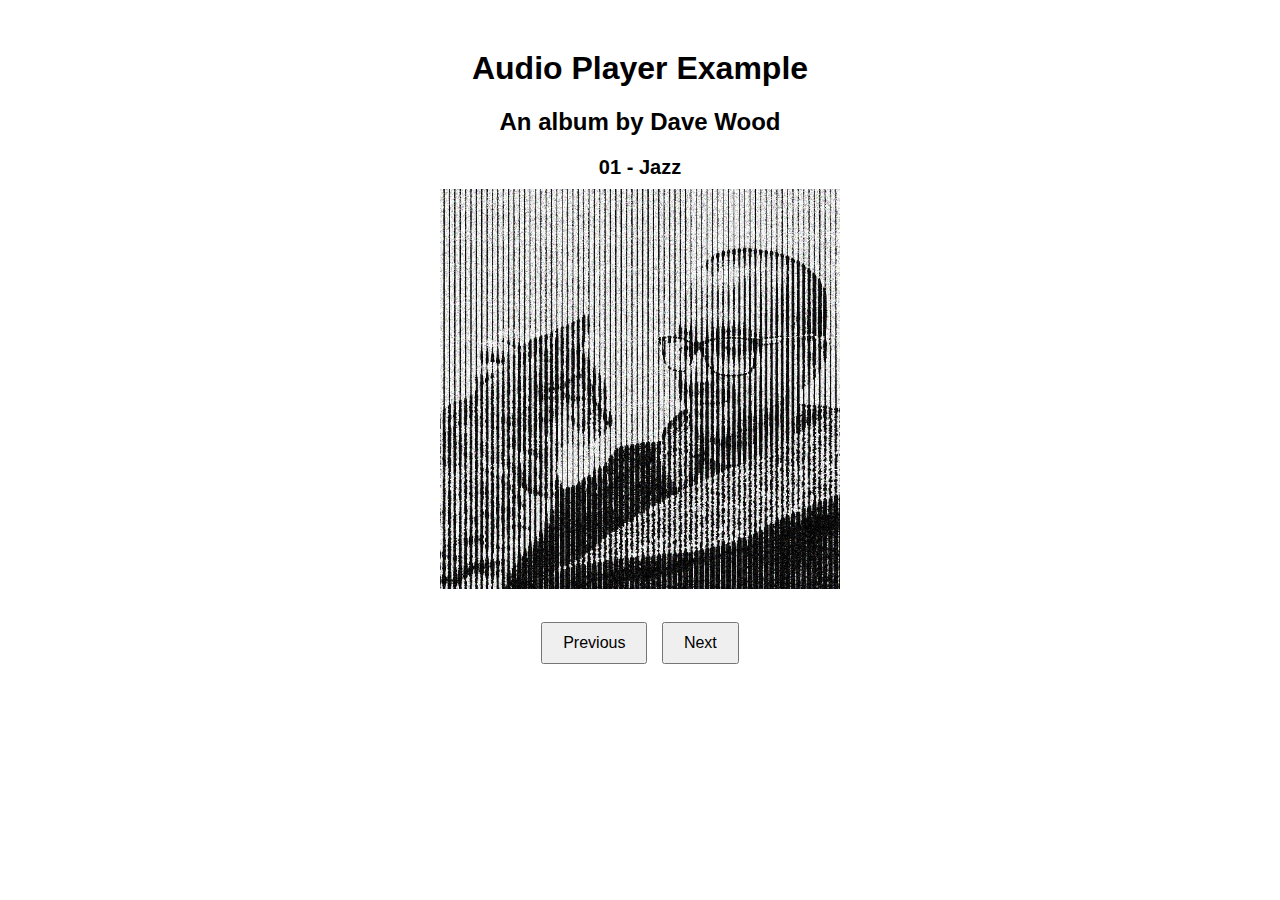
<file: Examples/audio-album/index.html>
<!DOCTYPE html>
<html lang="en">
<head>
  <meta charset="UTF-8">
  <meta name="viewport" content="width=device-width, initial-scale=1.0">
  <title>Audio Player with JSON Tracks</title>
  <link rel="stylesheet" href="css/style.css">
</head>
<body>
  <h1>Audio Player Example</h1>
  <h2>An album by Dave Wood</h2>
  <div id="trackTitle">Track Title</div>
  <div><img id="trackImage" class="responsiveImage"></img></div>
  <div><audio id="audioPlayer" controls autoplay>
    <source id="audioSource" type="audio/mp3">
    Your browser does not support the audio element.
  </audio>
  </div>
  <button id="prevButton">Previous</button>
  <button id="nextButton">Next</button>

  <script>
    const tracks = [
      { title: "01 - Jazz", filename: "audio/1.mp3", artwork: "img/1.jpg"},
      { title: "02 - Unsettled", filename: "audio/2.mp3", artwork: "img/2.jpg"},
    ];

    const audioPlayer = document.getElementById('audioPlayer');
    const audioSource = document.getElementById('audioSource');
    const trackTitle = document.getElementById('trackTitle');
    const imageSource = document.getElementById('trackImage');
    const prevButton = document.getElementById('prevButton');
    const nextButton = document.getElementById('nextButton');

    let currentTrackIndex = 0;

    function updateTrack() {
      const track = tracks[currentTrackIndex];
      trackTitle.textContent = track.title;
      audioSource.src = track.filename;
      imageSource.src = track.artwork;
      audioPlayer.load();
      audioPlayer.play();
    }

    prevButton.addEventListener('click', () => {
      currentTrackIndex = currentTrackIndex === 0 ? tracks.length - 1 : currentTrackIndex - 1;
      updateTrack();
    });

    nextButton.addEventListener('click', () => {
      currentTrackIndex = currentTrackIndex === tracks.length - 1 ? 0 : currentTrackIndex + 1;
      updateTrack();
    });

    // Initialize the player with the first track
    updateTrack();
  </script>
</body>
</html>
</file>
<file: Examples/audio-album/css/style.css>
body {
    font-family: Arial, sans-serif;
    text-align: center;
    margin-top: 50px;
}
button {
    margin: 5px;
    padding: 10px 20px;
    font-size: 16px;
}
audio {
    margin-top: 20px;
    width: 100%;
    max-width: 400px;
    height: auto;
}
#trackTitle {
    font-size: 20px;
    margin-bottom: 10px;
    font-weight: bold;
}
.responsiveImage {
    width: 100%;
    max-width: 400px;
    height: auto;
}
</file>
